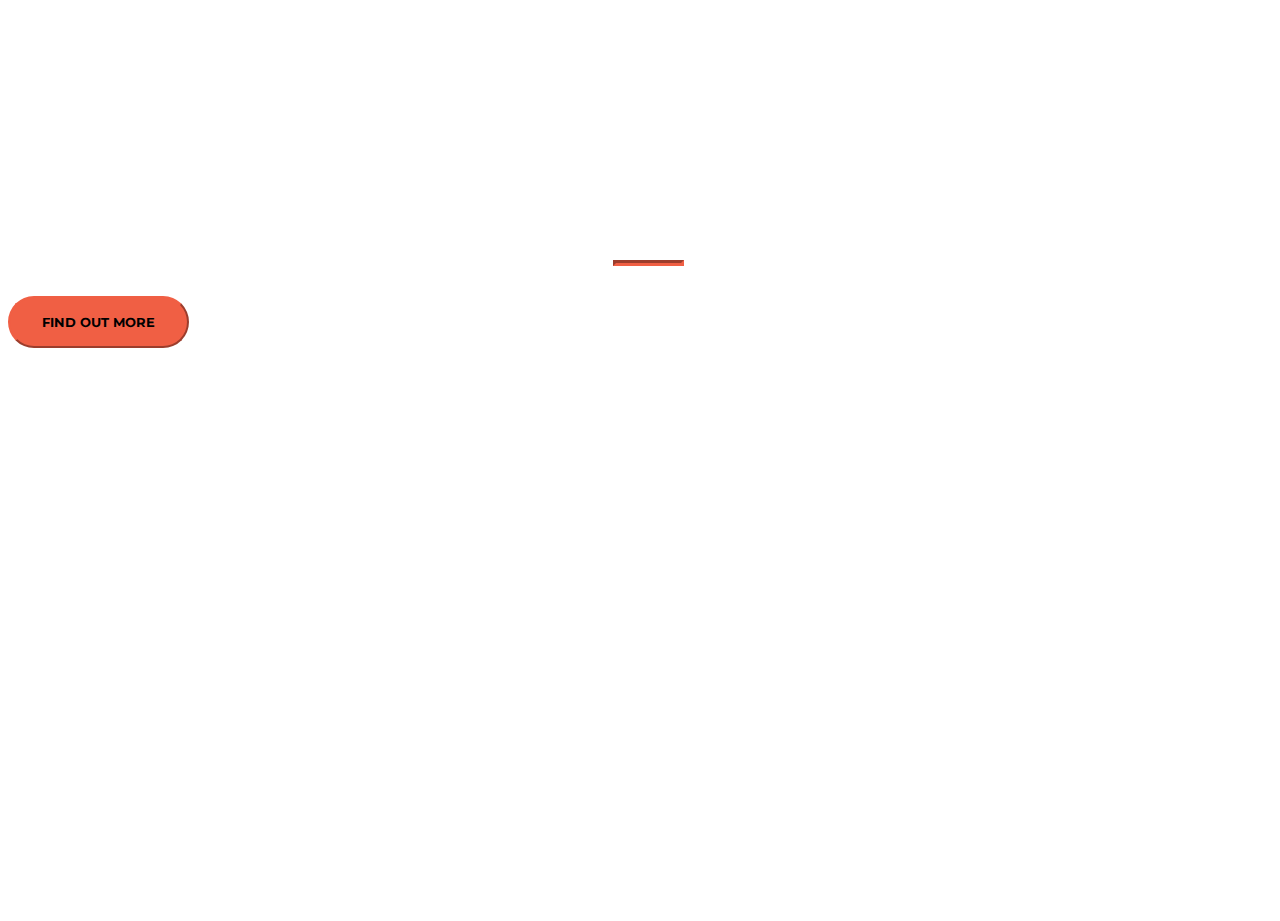
<file: index.html>
<!DOCTYPE html>
<html>
  <head>
    <title>Startup</title>

    <!-- Google Fonts -->
    <link href="https://fonts.googleapis.com/css?family=Montserrat" rel="stylesheet">

    <!-- Bootstrap CSS from a CDN. This way you don't have to include the bootstrap file yourself -->
    <link rel="stylesheet" href="https://maxcdn.bootstrapcdn.com/bootstrap/4.0.0-alpha.6/css/bootstrap.min.css" integrity="sha384-rwoIResjU2yc3z8GV/NPeZWAv56rSmLldC3R/AZzGRnGxQQKnKkoFVhFQhNUwEyJ" crossorigin="anonymous">
    <link rel="stylesheet" type="text/css" href="animate.css">

    <!-- My own stylesheet -->
    <link href="style.css" rel="stylesheet">
  </head>
  <body>
    <header class="startup text-center text-white d-flex">
      <div class="container my-auto">
        <div class="row">
          <div class="col-lg-12 my-auto">
            <h1 class="text-uppercase faded">
              <strong class="animated infinite bounceInDown">the biggest bon-fire night of the year</strong>
            </h1>
            <hr>
          </div>
          <div class="col-lg-12 my-auto">
            <button class="btn btn-primary btn-xl">Find Out More</button>
          </div>
        </div>
      </div>
    </header>

  </body>

</html>
</file>
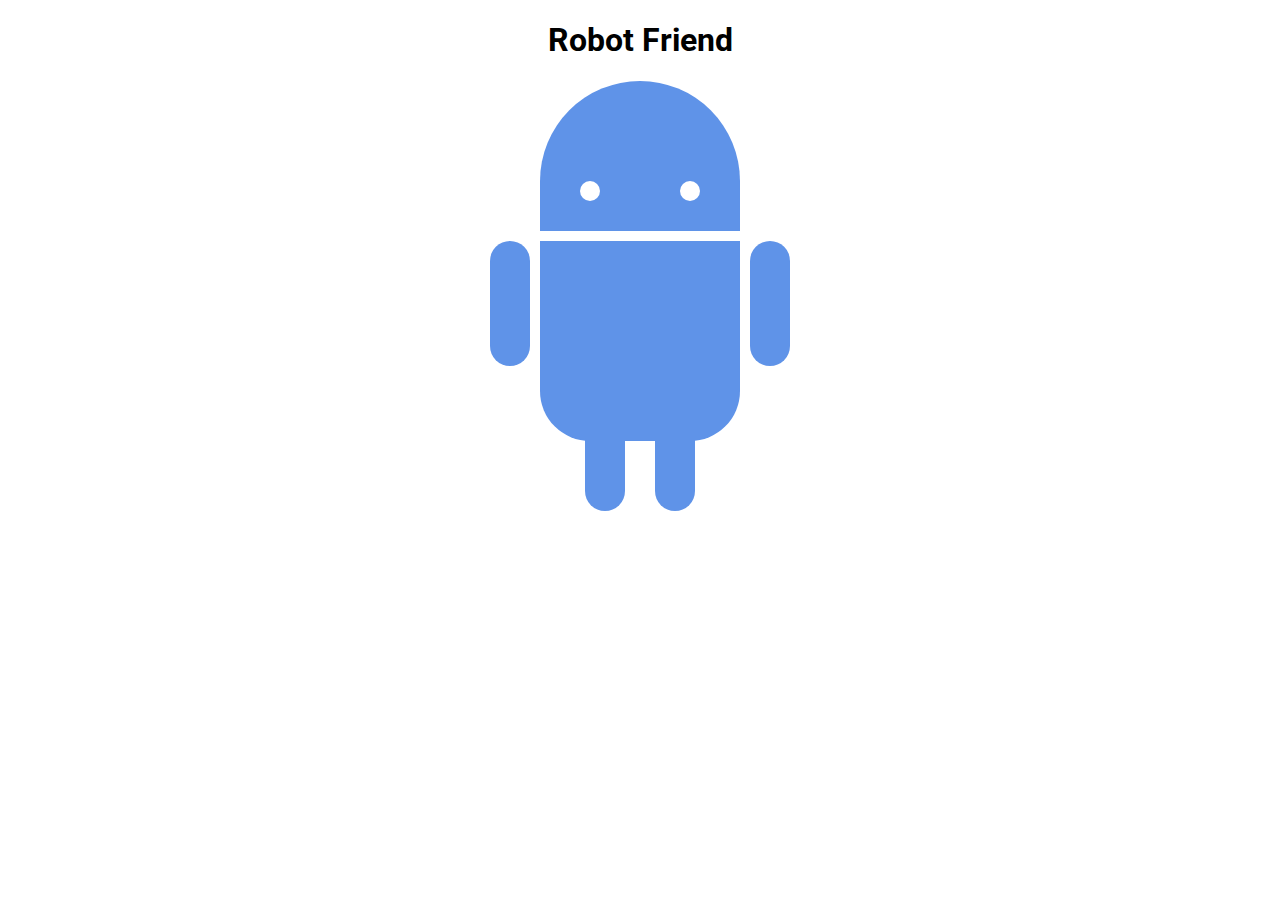
<file: 10/index.html>
<!DOCTYPE html>
<html>
<head>
	<title>RoboPage</title>
	<link rel="stylesheet" type="text/css" href="style.css">
	<link href="https://fonts.googleapis.com/css?family=Roboto" rel="stylesheet">
</head>
<body>
	<h1>Robot Friend</h1>
	<div class="robots">
		<div class="android"> 
			<div class="head"> 
				<div class="eyes"> 
					<div class="left_eye"></div> 
					<div class="right_eye"></div>
				</div> 
			</div> 
			<div class="upper_body"> 
				<div class="left_arm"></div> 
				<div class="torso"></div> 
				<div class="right_arm"></div> 
			</div> 
			<div class="lower_body"> 
				<div class="left_leg"></div> 
				<div class="right_leg"></div> 
			</div> 
		</div>
	</div>
</body>
</html>
</file>
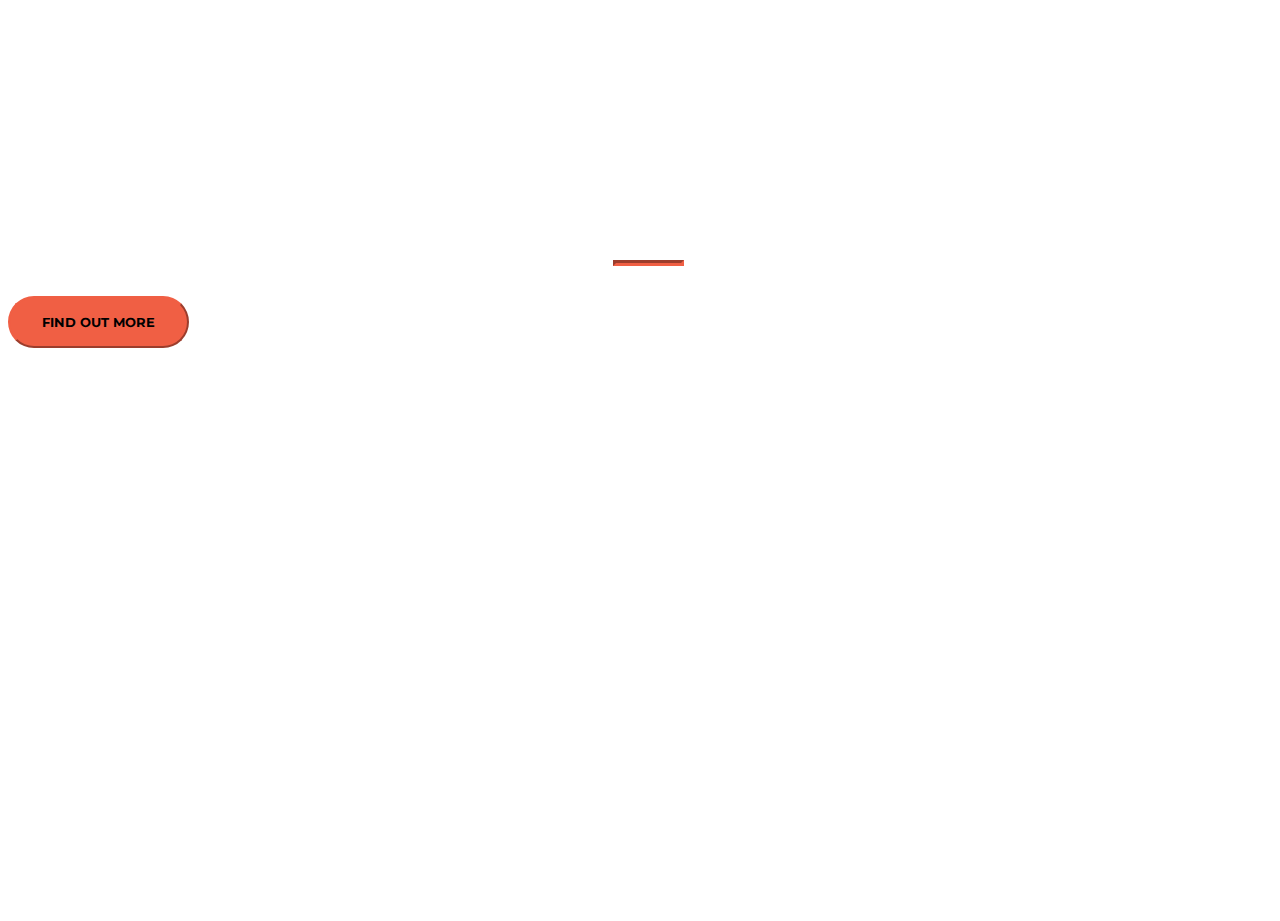
<file: Bon-Fire/index.html>
<!DOCTYPE html>
<html>
  <head>
    <title>Startup</title>

    <!-- Google Fonts -->
    <link href="https://fonts.googleapis.com/css?family=Montserrat" rel="stylesheet">

    <!-- Bootstrap CSS from a CDN. This way you don't have to include the bootstrap file yourself -->
    <link rel="stylesheet" href="https://maxcdn.bootstrapcdn.com/bootstrap/4.0.0-alpha.6/css/bootstrap.min.css" integrity="sha384-rwoIResjU2yc3z8GV/NPeZWAv56rSmLldC3R/AZzGRnGxQQKnKkoFVhFQhNUwEyJ" crossorigin="anonymous">

    <!-- My own stylesheet -->
    <link href="style.css" rel="stylesheet">
  </head>
  <body>
    <header class="startup text-center text-white d-flex">
      <div class="container my-auto">
        <div class="row">
          <div class="col-lg-12 my-auto">
            <h1 class="text-uppercase faded">
              <strong>the biggest bon-fire night of the year</strong>
            </h1>
            <hr>
          </div>
          <div class="col-lg-12 my-auto">
            <button class="btn btn-primary btn-xl">Find Out More</button>
          </div>
        </div>
      </div>
    </header>

  </body>

</html>
</file>
<file: style.css>
body,
html {
  width: 100%;
  height: 100%; 
}

body {
  font-family: 'Montserrat', sans-serif;
}

hr {
  max-width: 65px;
  border-width: 3px;
  border-color: #F05F44; 
}

.faded {
  color: rgba(255, 255, 255, 0.8); 
}

header.startup {
  background-position: center;
  background-image: url("https://images.wallpaperscraft.com/image/fire_firewood_coals_ash_118648_1280x720.jpg");
  background-size: cover;
  height: 100%;
}

header.startup hr {
  margin-top: 200px;
  margin-bottom: 30px; 
}

header.startup h1 {
  font-size: 2rem; 
}

.btn {
  font-weight: 700;
  text-transform: uppercase;
  border-radius: 300px;
  font-family: 'Montserrat', sans-serif;
}

.btn-xl {
  padding: 1rem 2rem; 
}

.btn-primary {
  background-color: #F05F44;
  border-color: #F05F44; }

.btn-primary:hover {
  background-color: #ee4b08;
  border-color: #ee4b08;
  border-width: 5px;
  cursor: pointer;
}
</file>
<file: 10/style.css>
h1 {
	text-align: center;
	font-family: 'Roboto', sans-serif;
}

.robots {
	flex-wrap: wrap;
	display: flex;
	justify-content: center;
}

.head, 
.left_arm, 
.torso, 
.right_arm, 
.left_leg, 
.right_leg {
	 background-color: #5f93e8;
}

.head { 
	width: 200px; 
	margin: 0 auto; 
	height: 150px; 
	border-radius: 200px 200px 0 0; 
	margin-bottom: 10px;
} 

.eyes {
	display: flex
}

.head:hover {
	width: 300px;
    transition: 1s ease-in-out;
}

.upper_body { 
	width: 300px; 
	height: 150px;
	display: flex; 
} 

.left_arm, .right_arm { 
	width: 40px; 
	height: 125px;
	border-radius: 100px; 
} 

.left_arm { 
	margin-right: 10px; 
} 

.right_arm { 
	margin-left: 10px; 
} 

.torso { 
	width: 200px; 
	height: 200px;
	border-radius: 0 0 50px 50px; 
} 

.lower_body { 
	width: 200px; 
	height: 200px;
	/* This is another useful property. Hmm what do you think it does?*/
	margin: 0 auto;
	display: flex; 
} 

.left_leg, .right_leg { 
	width: 40px; 
	height: 120px;
	border-radius: 0 0 100px 100px; 
} 

.left_leg { 
	margin-left: 45px; 
} 

.left_leg:hover {
	-webkit-transform: rotate(20deg);
    -moz-transform: rotate(20deg);
    -o-transform: rotate(20deg);
    -ms-transform: rotate(20deg);
    transform: rotate(20deg);
}

.right_leg { 
	margin-left: 30px; 
}

.left_eye, .right_eye { 
	width: 20px; 
	height: 20px; 
	border-radius: 15px; 
	background-color: white;  
} 

.left_eye { 
	/* These properties are new and you haven't encountered
	in this course. Check out CSS Tricks to see what it does! */
	position: relative; 
	top: 100px; 
	left: 40px; 
} 

.right_eye { 
	position: relative; 
	top: 100px; 
	left: 120px; 
}
</file>
<file: Bon-Fire/style.css>
body,
html {
  width: 100%;
  height: 100%; 
}

body {
  font-family: 'Montserrat', sans-serif;
}

hr {
  max-width: 65px;
  border-width: 3px;
  border-color: #F05F44; 
}

.faded {
  color: rgba(255, 255, 255, 0.8); 
}

header.startup {
  background-position: center;
  background-image: url("https://images.wallpaperscraft.com/image/fire_firewood_coals_ash_118648_1280x720.jpg");
  background-size: cover;
  height: 100%;
}

header.startup hr {
  margin-top: 200px;
  margin-bottom: 30px; 
}

header.startup h1 {
  font-size: 2rem; 
}

.btn {
  font-weight: 700;
  text-transform: uppercase;
  border-radius: 300px;
  font-family: 'Montserrat', sans-serif;
}

.btn-xl {
  padding: 1rem 2rem; 
}

.btn-primary {
  background-color: #F05F44;
  border-color: #F05F44; }

.btn-primary:hover {
  background-color: #ee4b08;
  border-color: #ee4b08;
  border-width: 5px;
  cursor: pointer;
}
</file>
